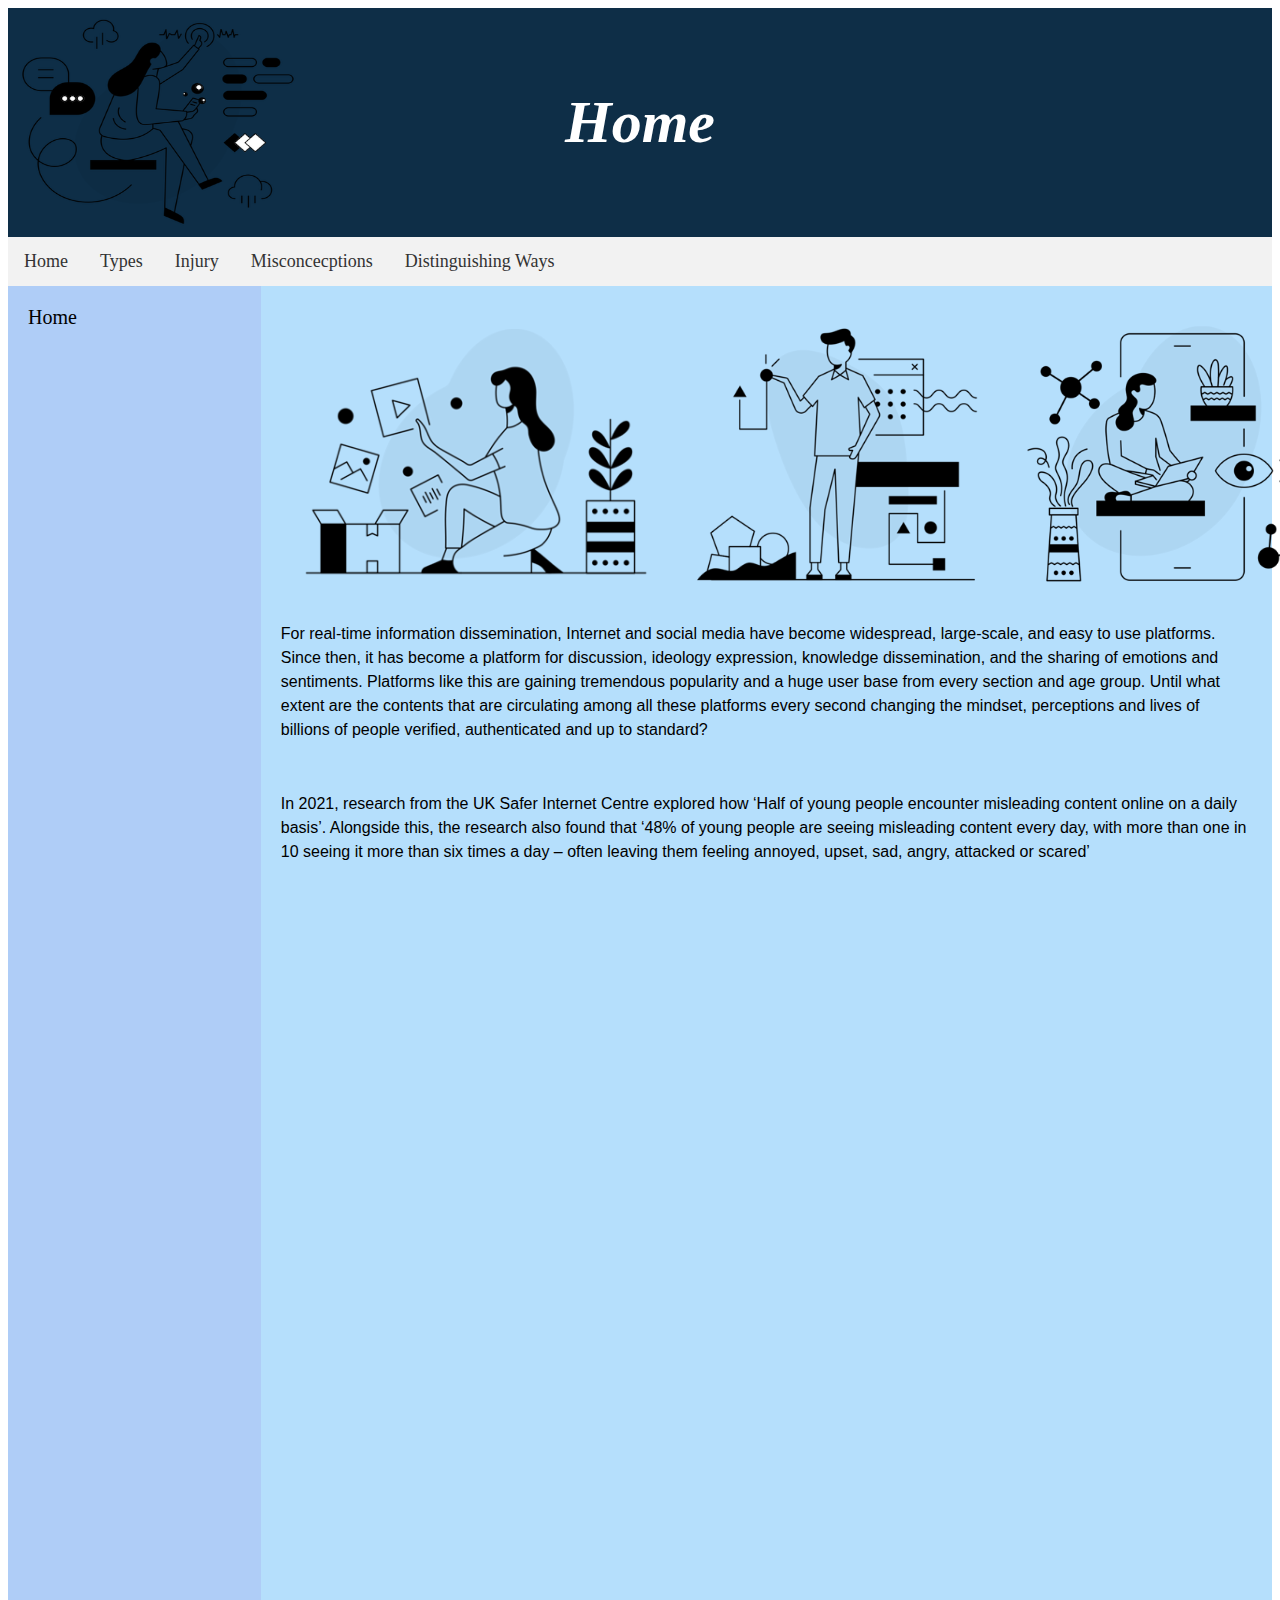
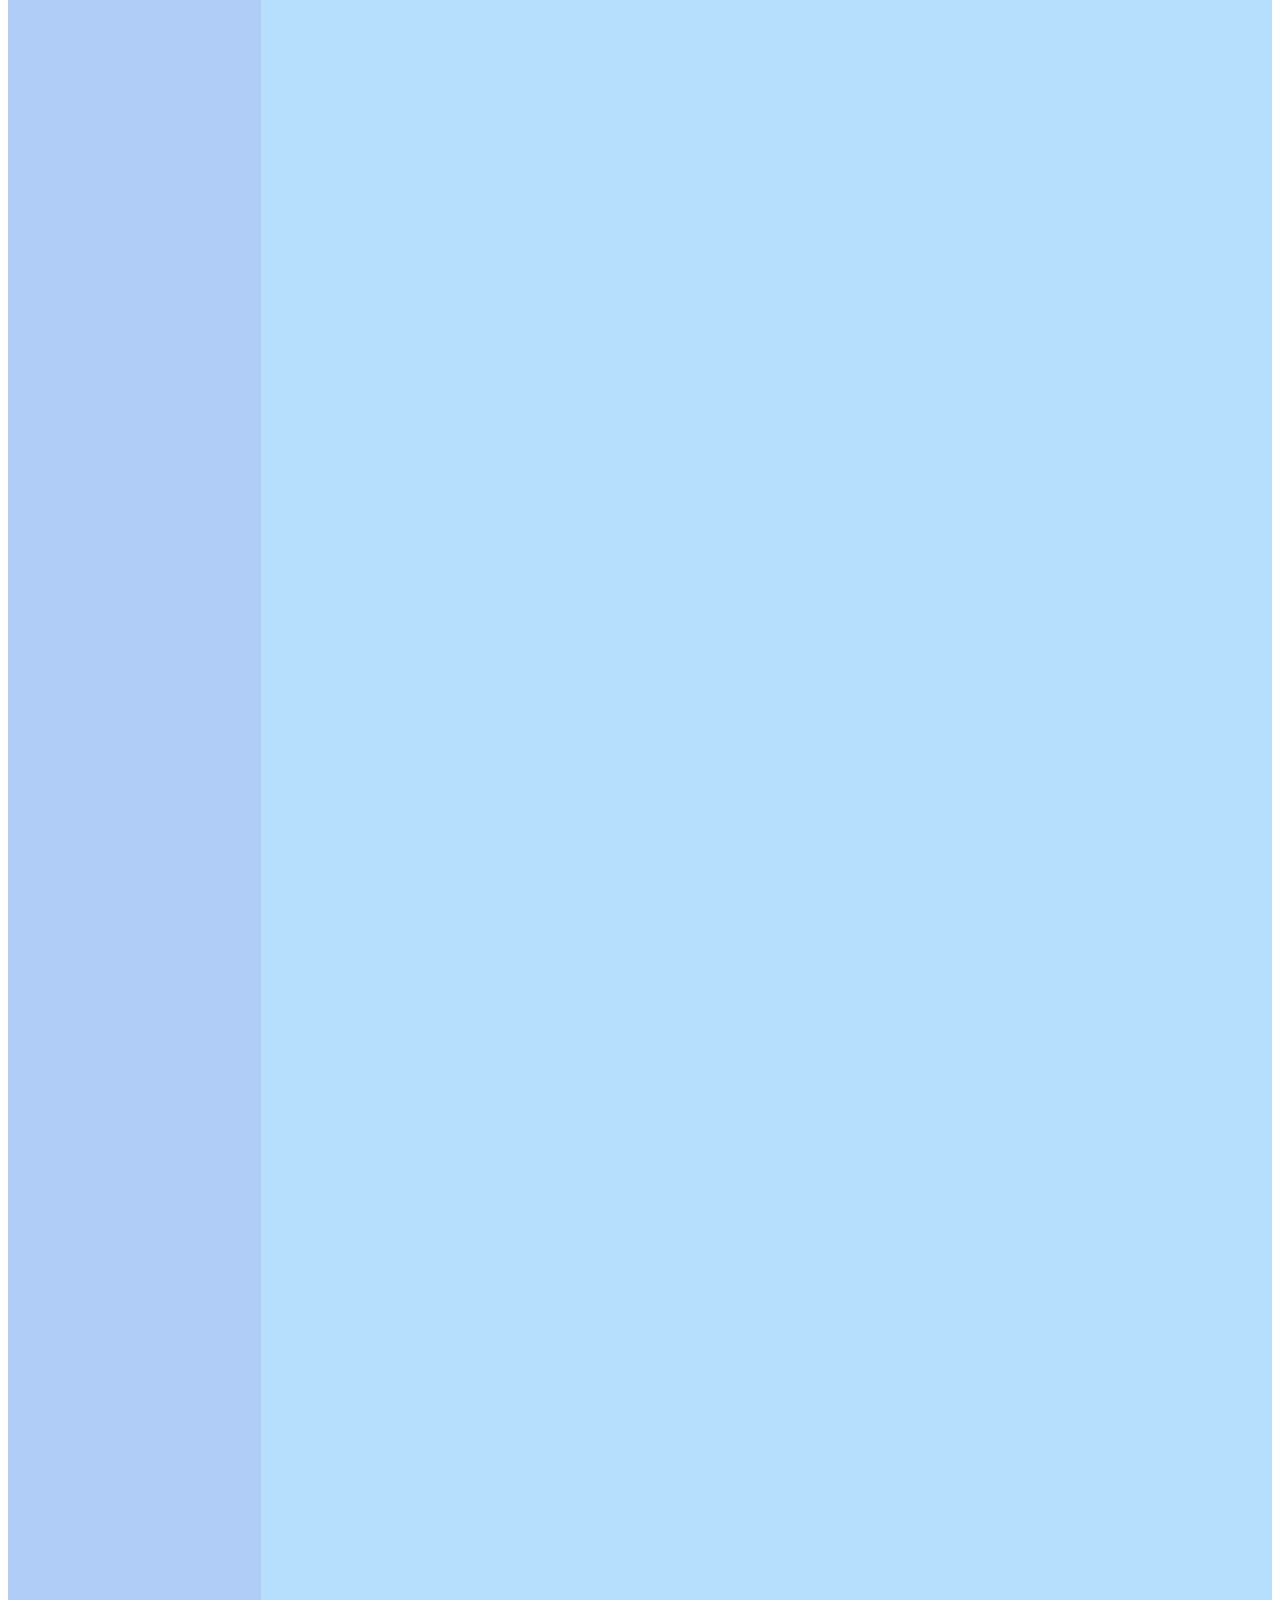
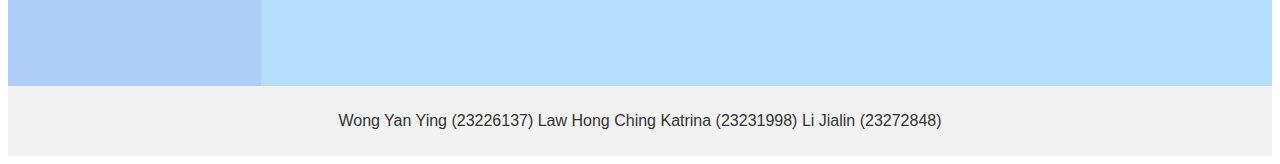
<file: index.html>
<!DOCTYPE html>
<html>
<head>
<title>Home</title>
<meta name="viewport" content="width=device-width, initial-scale=1.0">
<link rel="stylesheet" href="mystyle.css">
</head>

<body>
<header>
  <h2>Home</h2>
</header>

<div class="topnav">
  <a href="home.html">Home</a></li>
  <a href="rumors.html">Types</a></li>
  <a href="injury.html">Injury</a></li>
  <a href="affectppl.html">Misconcecptions</a></li>
  <a href="individual.html">Distinguishing Ways</a></li>
</div>

<section>
  <nav>
    Home
  </nav> 
    <article>
      <table style="width: 100%;">
        <tr>
          <th style="width: 33%; border-style: none;">
            <img src="Tech Life - Media.png" style="height: 280px;">
          </th>
          <th style="width: 33%; border-style: none;">
            <img src="Tech Life - Life Management.png" style="height: 280px;">
          </th>
          <th style="width: 33%; border-style: none;">
            <img src="Tech Life - Remote Life.png" style="height: 280px;">
          </th>
        </tr>
      </table>
      <p style="line-height: 1.5;">For real-time information dissemination, Internet and social media have become widespread, large-scale, and easy to use platforms. Since then, it has become a platform for discussion, ideology expression, knowledge dissemination, and the sharing of emotions and sentiments. Platforms like this are gaining tremendous popularity and a huge user base from every section and age group. Until what extent are the contents that are circulating among all these platforms every second changing the mindset, perceptions and lives of billions of people verified, authenticated and up to standard?</p><br>
      <p style="line-height: 1.5;">In 2021, research from the UK Safer Internet Centre explored how ‘Half of young people encounter misleading content online on a daily basis’. Alongside this, the research also found that ‘48% of young people are seeing misleading content every day, with more than one in 10 seeing it more than six times a day – often leaving them feeling annoyed, upset, sad, angry, attacked or scared’</p>
    </article>
  </section>
  
  <footer>
      <p>Wong Yan Ying (23226137)
        Law Hong Ching Katrina (23231998)
        Li Jialin (23272848)
      </p>
  </footer>
  
  </body>
  </html>
</file>
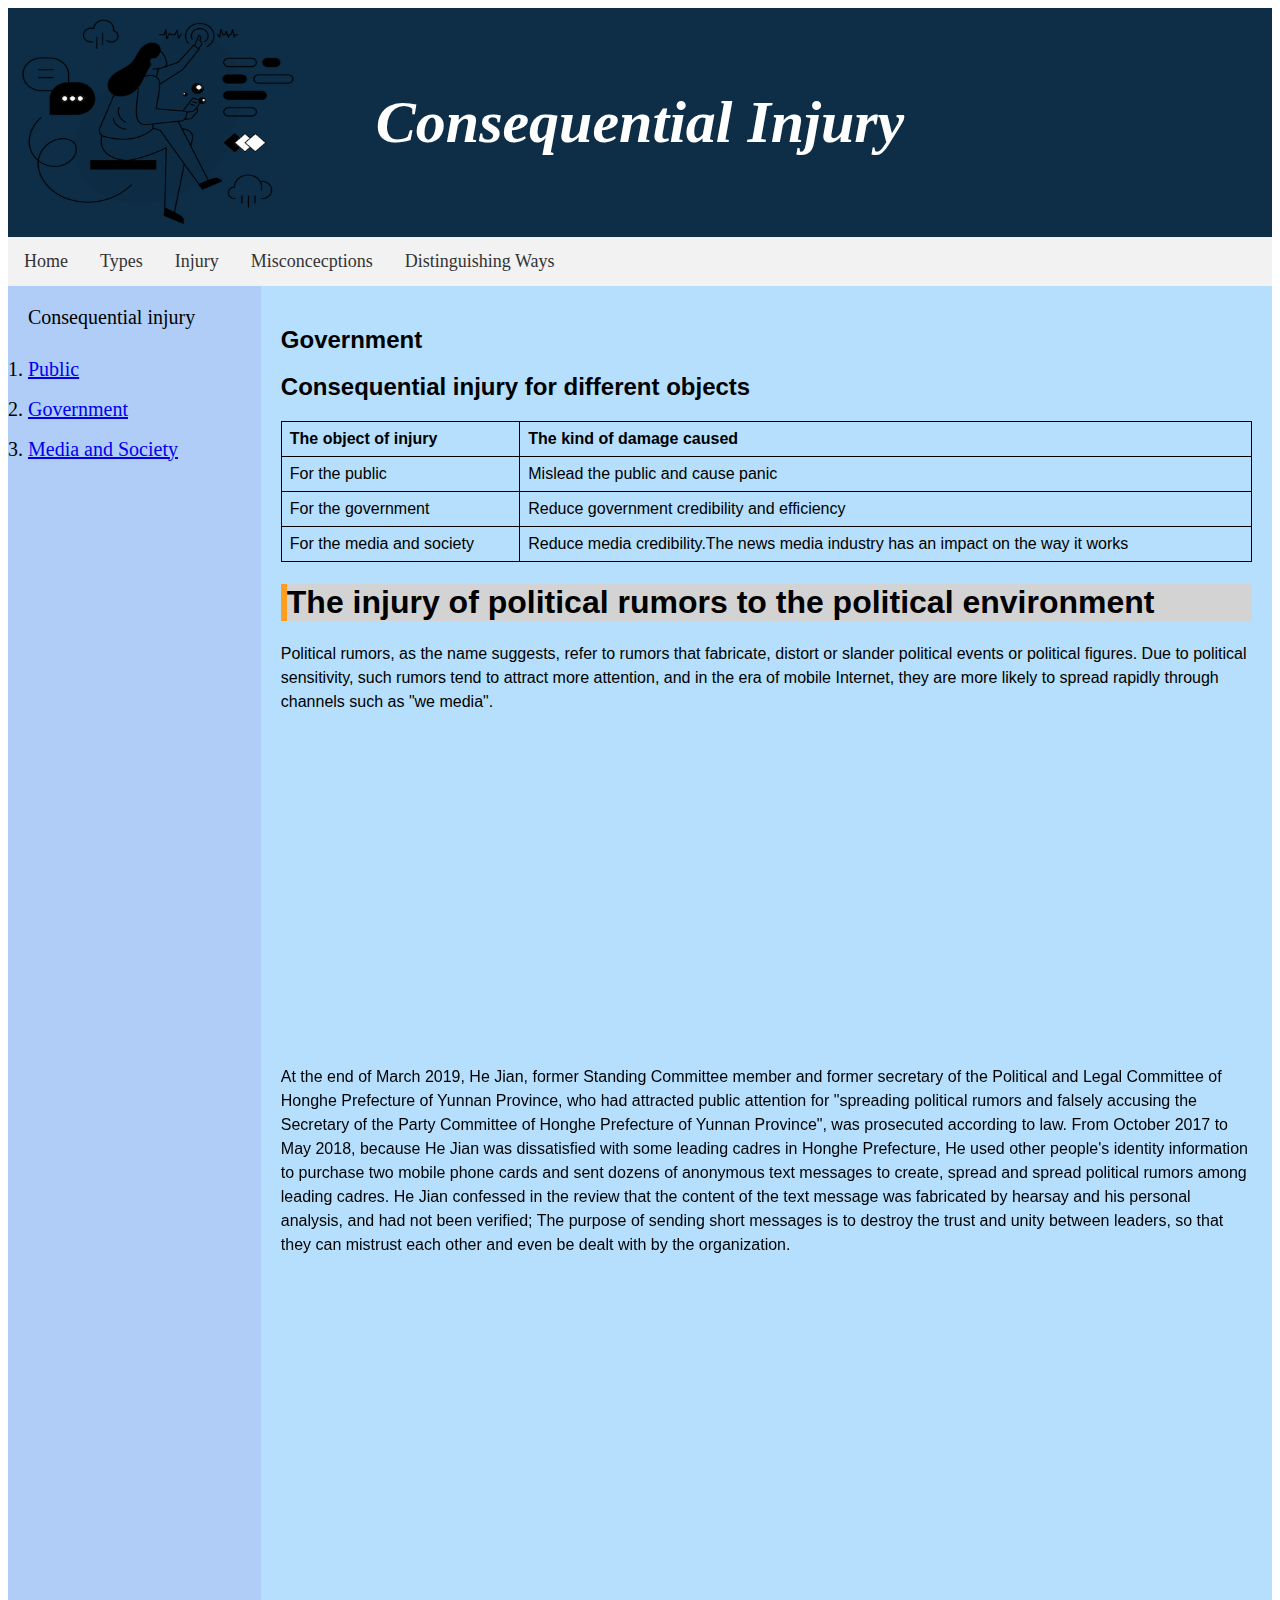
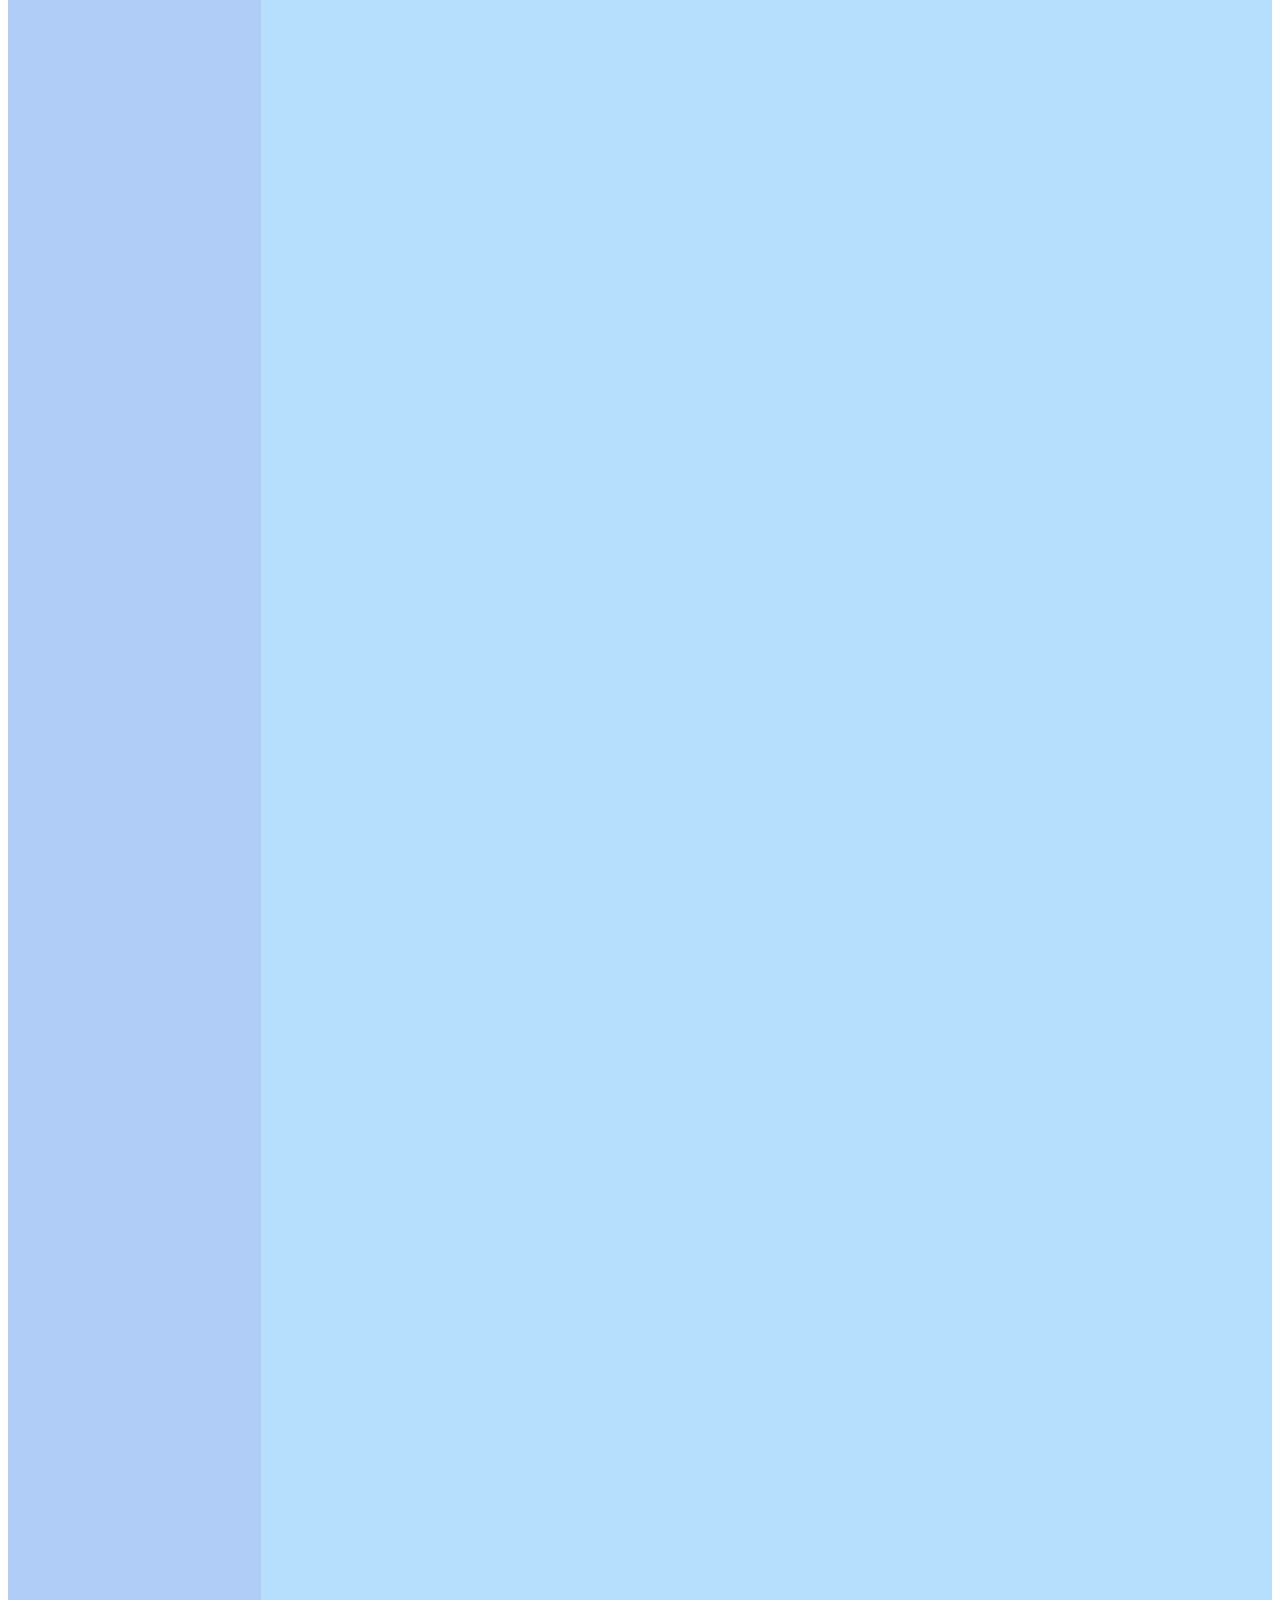
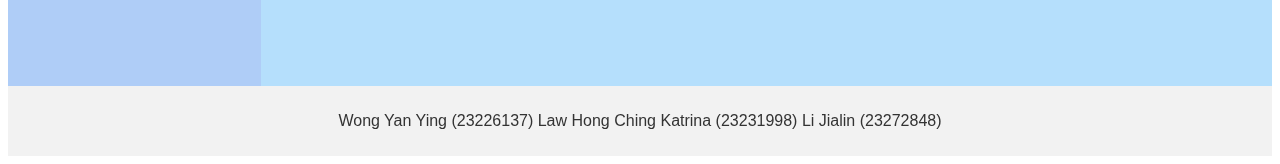
<file: government.html>
<!DOCTYPE html>
<html>
<head>
<title>Injury</title>
<meta name="viewport" content="width=device-width, initial-scale=1.0">
<link rel="stylesheet" href="mystyle.css">
</head>

<body>
<header>
  <h2>Consequential Injury</h2>
</header>

<div class="topnav">
  <a href="home.html">Home</a></li>
  <a href="rumors.html">Types</a></li>
  <a href="public.html">Injury</a></li>
  <a href="affectppl.html">Misconcecptions</a></li>
  <a href="individual.html">Distinguishing Ways</a></li>
</div>

<section>
  <nav>
    Consequential injury
    <ol>
      <li><a href="public.html">Public</a></li>
      <li><a href="government.html">Government</a></li>
      <li><a href="media.html">Media and Society</a></li>
    </ol>
  </nav>
  <article>
    <h2>Government</h2>
    <h2>Consequential injury for different objects</h2>
            <table style="font-family:'Noto Sans', sans-serif;">
            <tr>
                <th>The object of injury</th>
                <th>The kind of damage caused</th>
            </tr>
            <tr>
                <td>For the public</td>
                <td>Mislead the public and cause panic</td>
            </tr>
            <tr>
                <td>For the government</td>
                <td>Reduce government credibility and efficiency</td>
            </tr>
            <tr>
                <td>For the media and society</td>
                <td>Reduce media credibility.The news media industry has an impact on the way it works</td>
            </tr>
            </table>

    <h1 style="border-left: 6px solid rgb(255, 158, 30); background-color: lightgray;">The injury of political rumors to the political environment</h1>
    <p style="line-height: 1.5;">Political rumors, as the name suggests, refer to rumors that fabricate, distort or slander political events or political figures. Due to political sensitivity, such rumors tend to attract more attention, and in the era of mobile Internet, they are more likely to spread rapidly through channels such as "we media".</p>
    <iframe width="560" height="315" src="https://www.youtube.com/embed/AFxxvR0ZIRE" title="Yunnan Honghe prefecture political and legal committee secretary and Jian down" frameborder="0" allow="accelerometer; autoplay; clipboard-write; encrypted-media; gyroscope; picture-in-picture; web-share" allowfullscreen></iframe>
    <p style="line-height: 1.5;">At the end of March 2019, He Jian, former Standing Committee member and former secretary of the Political and Legal Committee of Honghe Prefecture of Yunnan Province, who had attracted public attention for "spreading political rumors and falsely accusing the Secretary of the Party Committee of Honghe Prefecture of Yunnan Province", was prosecuted according to law. From October 2017 to May 2018, because He Jian was dissatisfied with some leading cadres in Honghe Prefecture, He used other people's identity information to purchase two mobile phone cards and sent dozens of anonymous text messages to create, spread and spread political rumors among leading cadres. He Jian confessed in the review that the content of the text message was fabricated by hearsay and his personal analysis, and had not been verified; The purpose of sending short messages is to destroy the trust and unity between leaders, so that they can mistrust each other and even be dealt with by the organization.</p>
  </article>
</section>

<footer>
    <p>Wong Yan Ying (23226137)
      Law Hong Ching Katrina (23231998)
      Li Jialin (23272848)
      </p>
</footer>

</body>
</html>
</file>
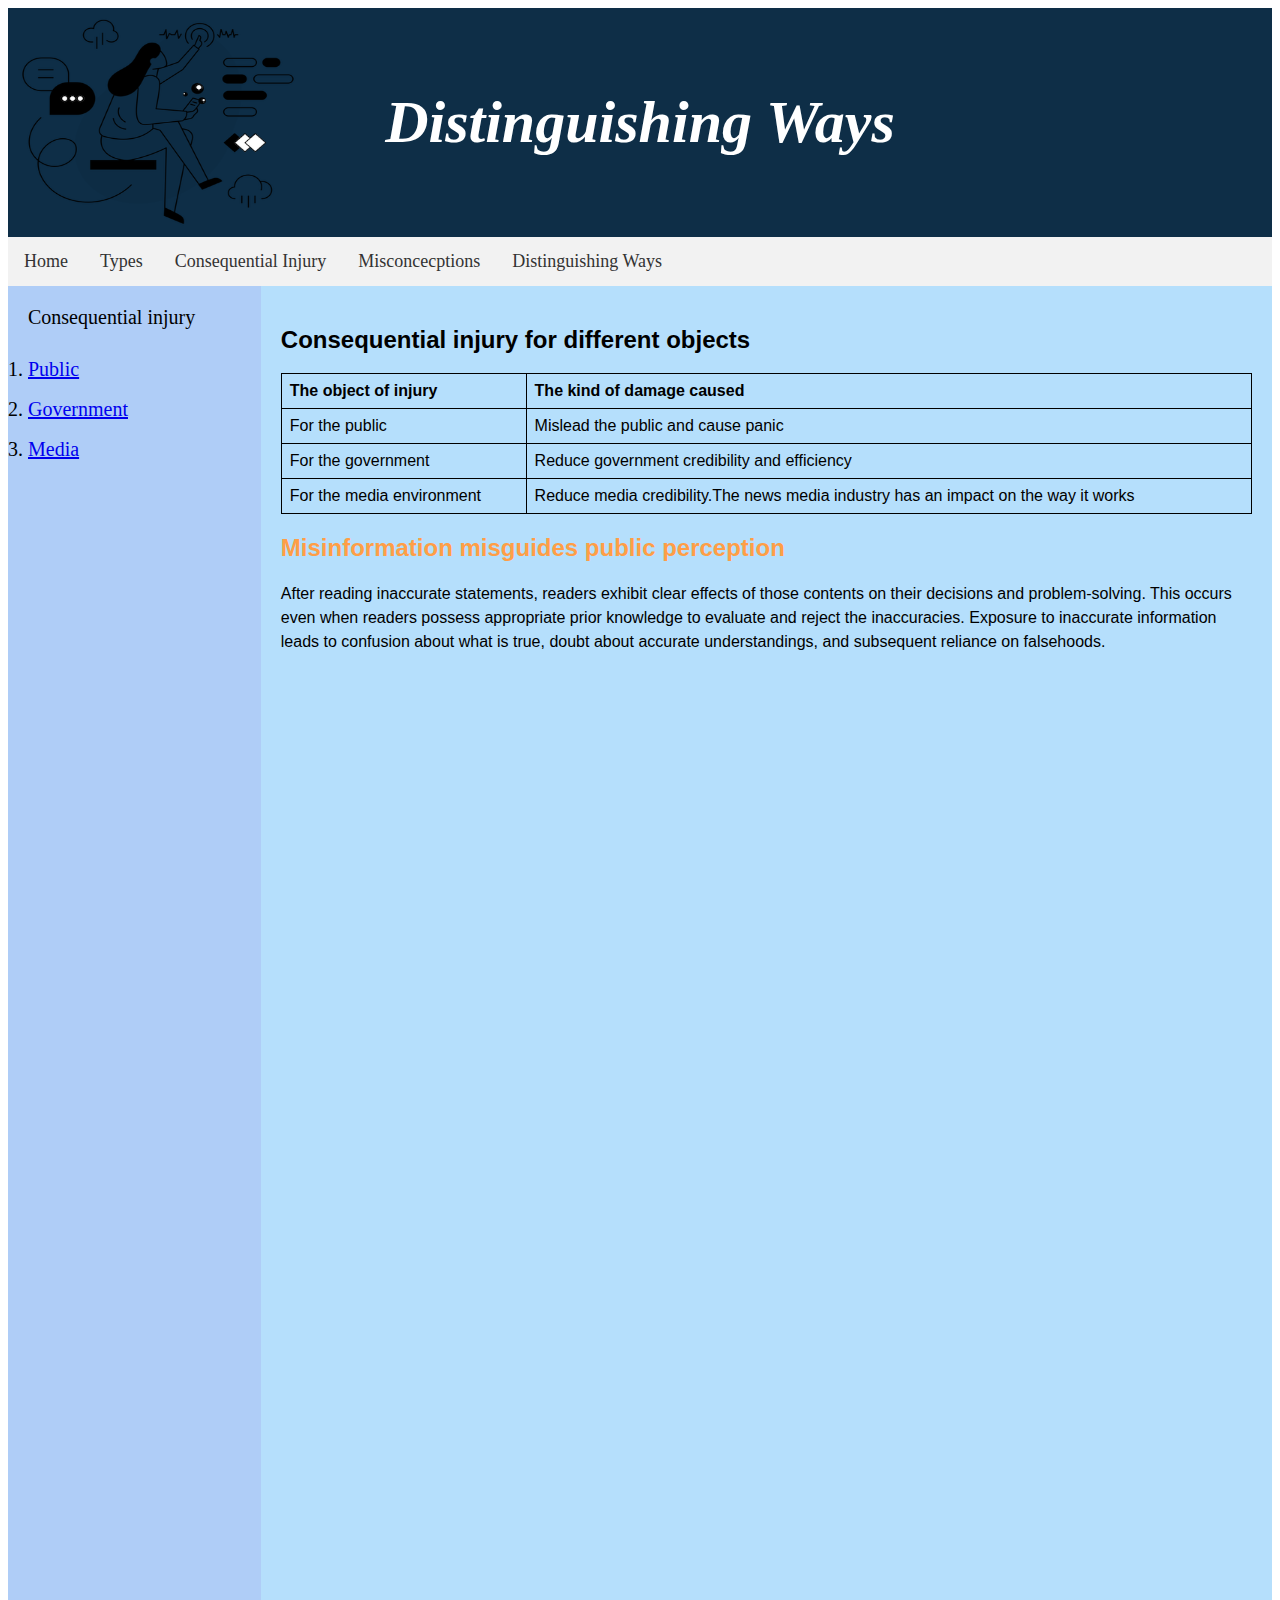
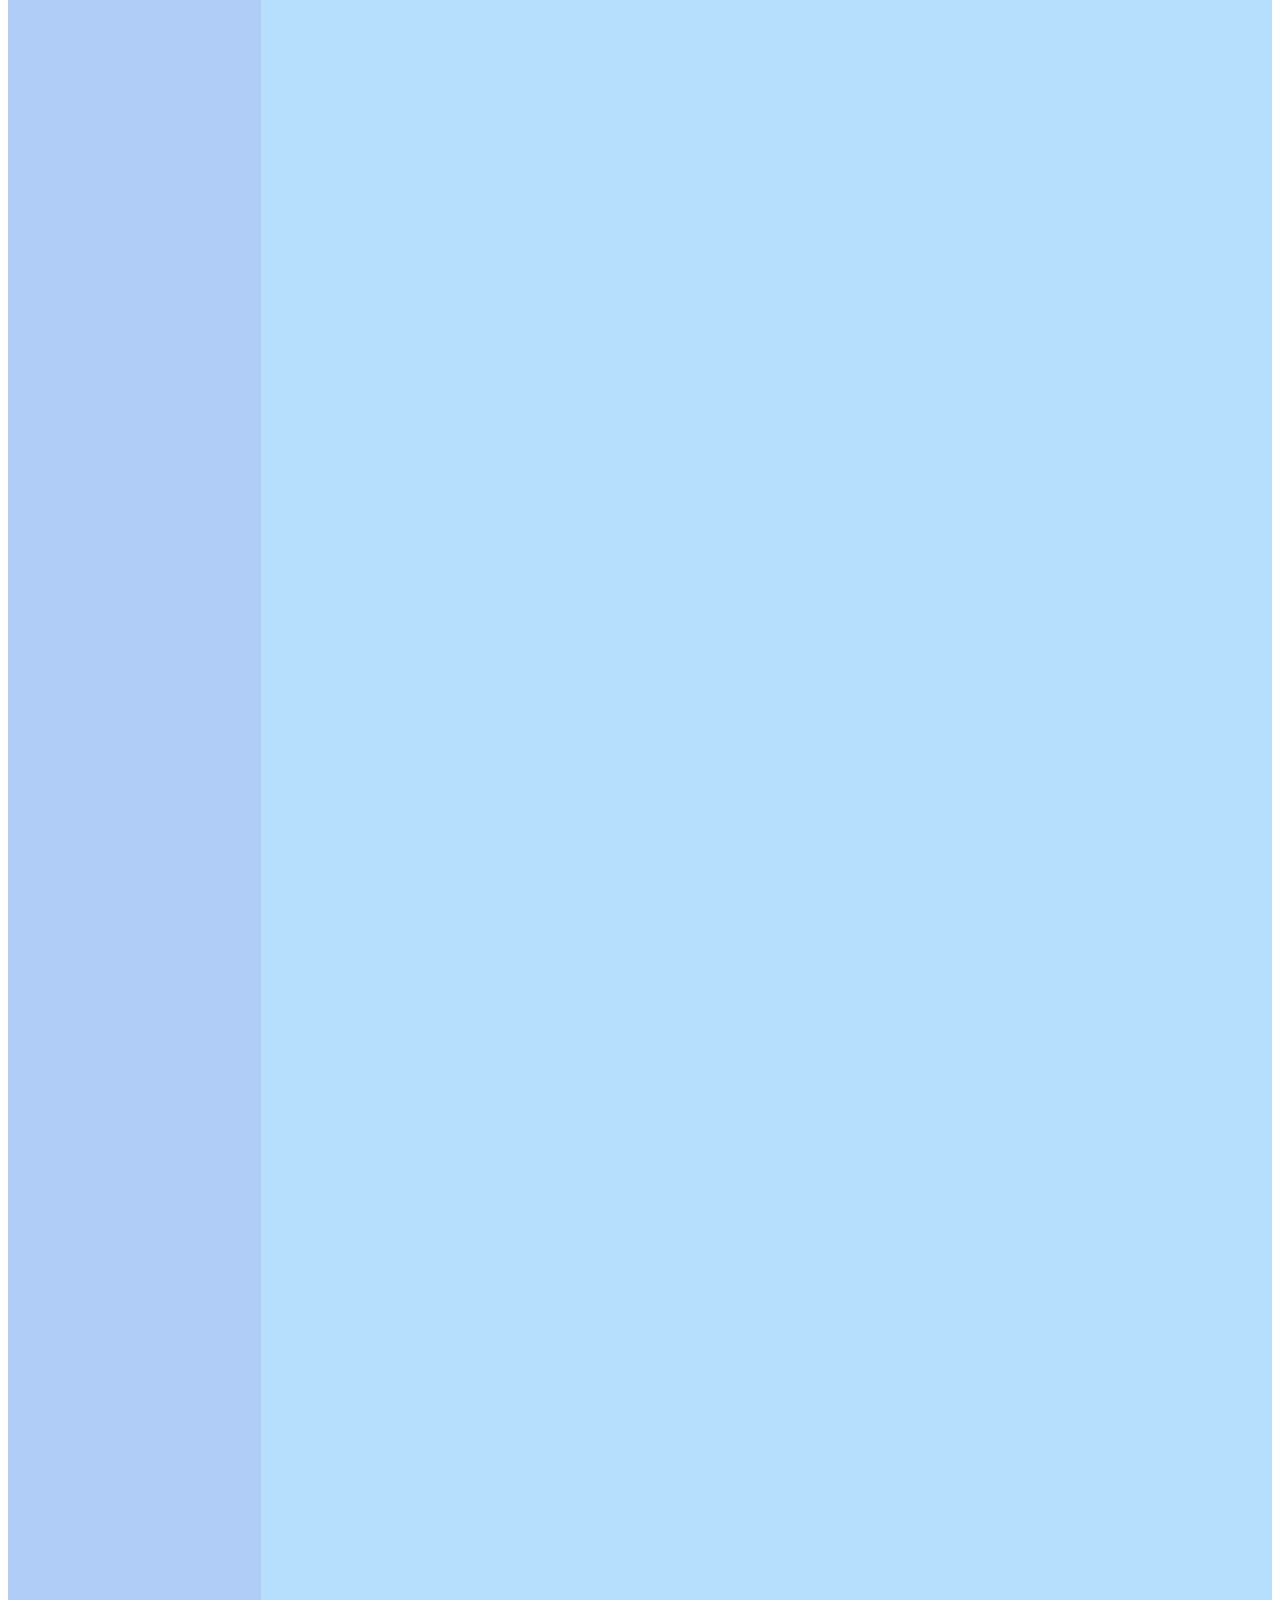
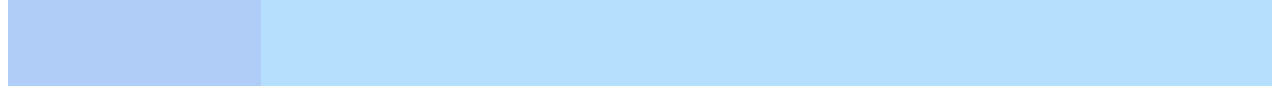
<file: injury.html>
<!DOCTYPE html>
<html>
<head>
<title>Distinguish</title>
<meta name="viewport" content="width=device-width, initial-scale=1.0">
<link rel="stylesheet" href="mystyle.css">
</head>

<body>
<header>
  <h2>Distinguishing Ways</h2>
</header>

<div class="topnav">
  <a href="home.html">Home</a></li>
  <a href="rumors.html">Types</a></li>
  <a href="injury.html">Consequential Injury</a></li>
  <a href="affectppl.html">Misconcecptions</a></li>
  <a href="individual.html">Distinguishing Ways</a></li>
</div>

<section>
  <nav>
    Consequential injury
    <ol>
      <li><a href="individual.html">Public</a></li>
      <li><a href="education.html">Government</a></li>
      <li><a href="policy.html">Media</a></li>
    </ol>
  </nav>

  <article>
    <h2>Consequential injury for different objects</h2>
      <table>
        <tr>
          <th>The object of injury</th>
          <th>The kind of damage caused</th>
        </tr>
        <tr>
          <td>For the public</td>
          <td>Mislead the public and cause panic</td>
        </tr>
        <tr>
          <td>For the government</td>
          <td>Reduce government credibility and efficiency</td>
        </tr>
        <tr>
          <td>For the media environment</td>
          <td>Reduce media credibility.The news media industry has an impact on the way it works</td>
        </tr>
      </table>

      <h2 style="color: rgb(255, 158, 70);">Misinformation misguides public perception</h2>                  
      <p style="line-height: 1.5;">After reading inaccurate statements, readers exhibit clear effects of those contents on their decisions and problem-solving. This occurs even when readers possess appropriate prior knowledge to evaluate and reject the inaccuracies. Exposure to inaccurate information leads to confusion about what is true, doubt about accurate understandings, and subsequent reliance on falsehoods. </p>
</file>
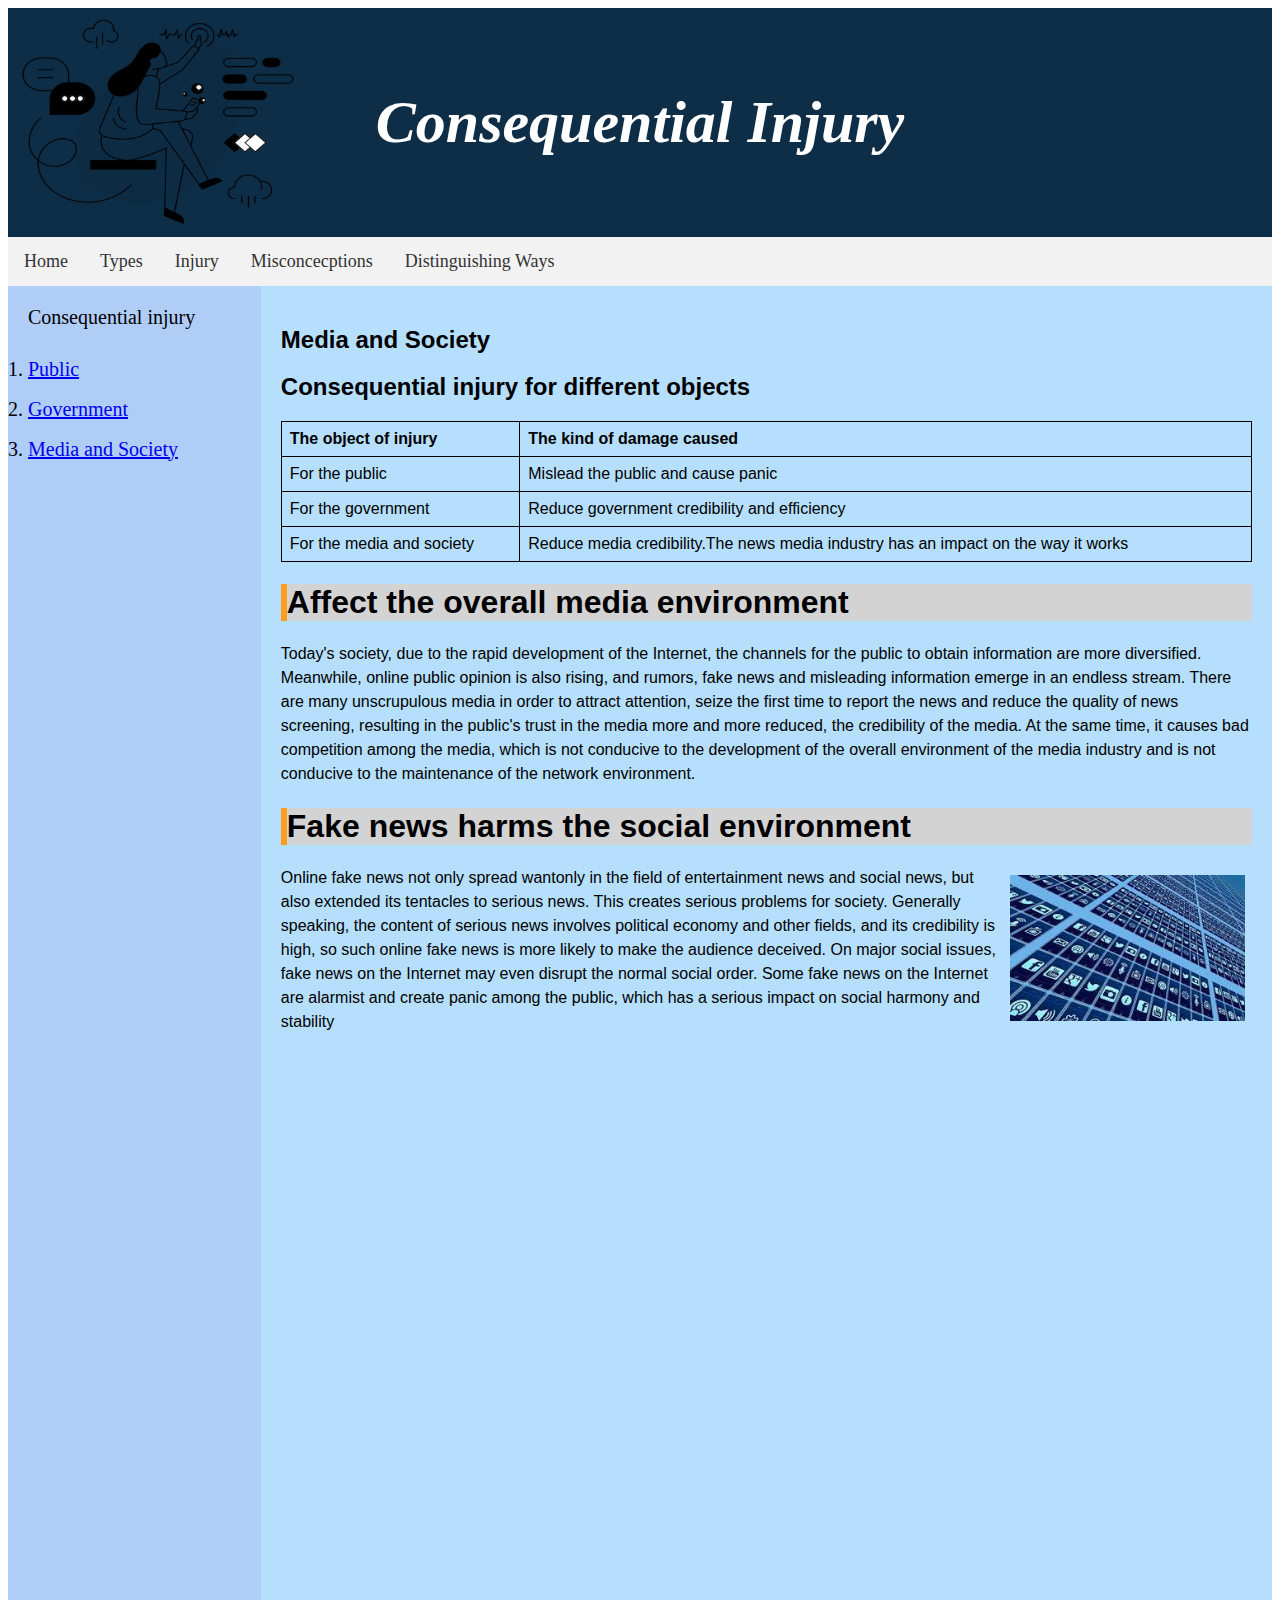
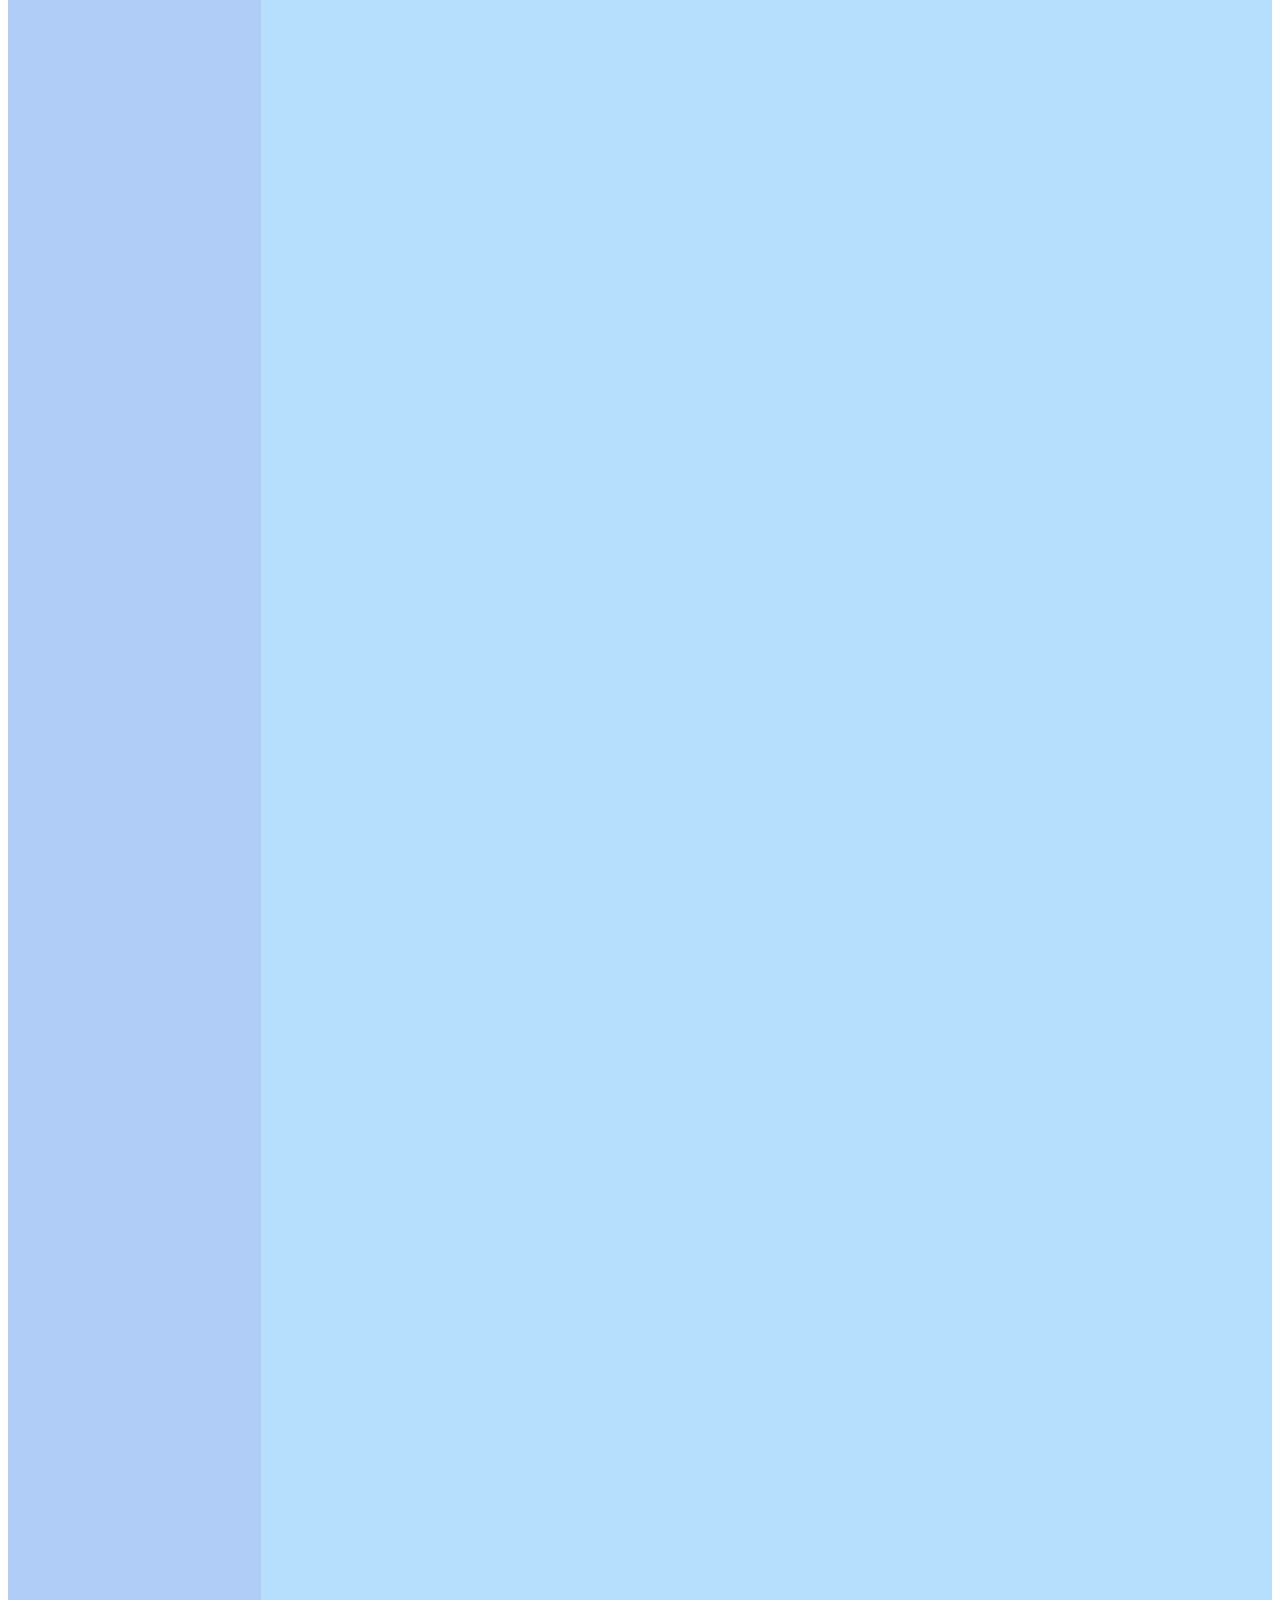
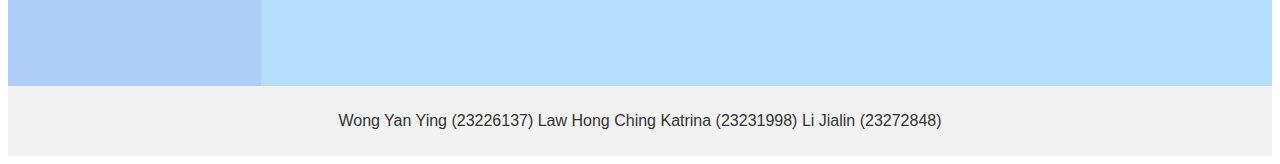
<file: media.html>
<!DOCTYPE html>
<html>
<head>
<title>Injuryy</title>
<meta name="viewport" content="width=device-width, initial-scale=1.0">
<link rel="stylesheet" href="mystyle.css">
</head>

<body>
<header>
  <h2>Consequential Injury</h2>
</header>

<div class="topnav">
  <a href="home.html">Home</a></li>
  <a href="rumors.html">Types</a></li>
  <a href="public.html">Injury</a></li>
  <a href="affectppl.html">Misconcecptions</a></li>
  <a href="individual.html">Distinguishing Ways</a></li>
</div>

<section>
    <nav>
        Consequential injury
        <ol>
            <li><a href="public.html">Public</a></li>
            <li><a href="government.html">Government</a></li>
            <li><a href="media.html">Media and Society</a></li>
        </ol>
    </nav>

    <article>
        <h2>Media and Society</h2>
        <h2>Consequential injury for different objects</h2>
            <table style="font-family:'Noto Sans', sans-serif;">
            <tr>
                <th>The object of injury</th>
                <th>The kind of damage caused</th>
            </tr>
            <tr>
                <td>For the public</td>
                <td>Mislead the public and cause panic</td>
            </tr>
            <tr>
                <td>For the government</td>
                <td>Reduce government credibility and efficiency</td>
            </tr>
            <tr>
                <td>For the media and society</td>
                <td>Reduce media credibility.The news media industry has an impact on the way it works</td>
            </tr>
            </table>

        <h1 style="border-left: 6px solid rgb(255, 158, 30); background-color: lightgray;">Affect the overall media environment</h1>
        <p style="line-height: 1.5;">Today's society, due to the rapid development of the Internet, the channels for the public to obtain information are more diversified. Meanwhile, online public opinion is also rising, and rumors, fake news and misleading information emerge in an endless stream. There are many unscrupulous media in order to attract attention, seize the first time to report the news and reduce the quality of news screening, resulting in the public's trust in the media more and more reduced, the credibility of the media. At the same time, it causes bad competition among the media, which is not conducive to the development of the overall environment of the media industry and is not conducive to the maintenance of the network environment.</p>

        <h1 style="border-left: 6px solid rgb(255, 158, 30); background-color: lightgray;">Fake news harms the social environment</h1>
        <img src="7.jpeg" align="right" width="235" hspace="7" vspace="9"></p> 
        <p style="line-height: 1.5;">Online fake news not only spread wantonly in the field of entertainment news and social news, but also extended its tentacles to serious news. This creates serious problems for society. Generally speaking, the content of serious news involves political economy and other fields, and its credibility is high, so such online fake news is more likely to make the audience deceived.   On major social issues, fake news on the Internet may even disrupt the normal social order. Some fake news on the Internet are alarmist and create panic among the public, which has a serious impact on social harmony and stability</p>
    </article>
</section>

<footer>
    <p>Wong Yan Ying (23226137)
        Law Hong Ching Katrina (23231998)
        Li Jialin (23272848)
        </p>
</footer>

</body>
</html>
</file>
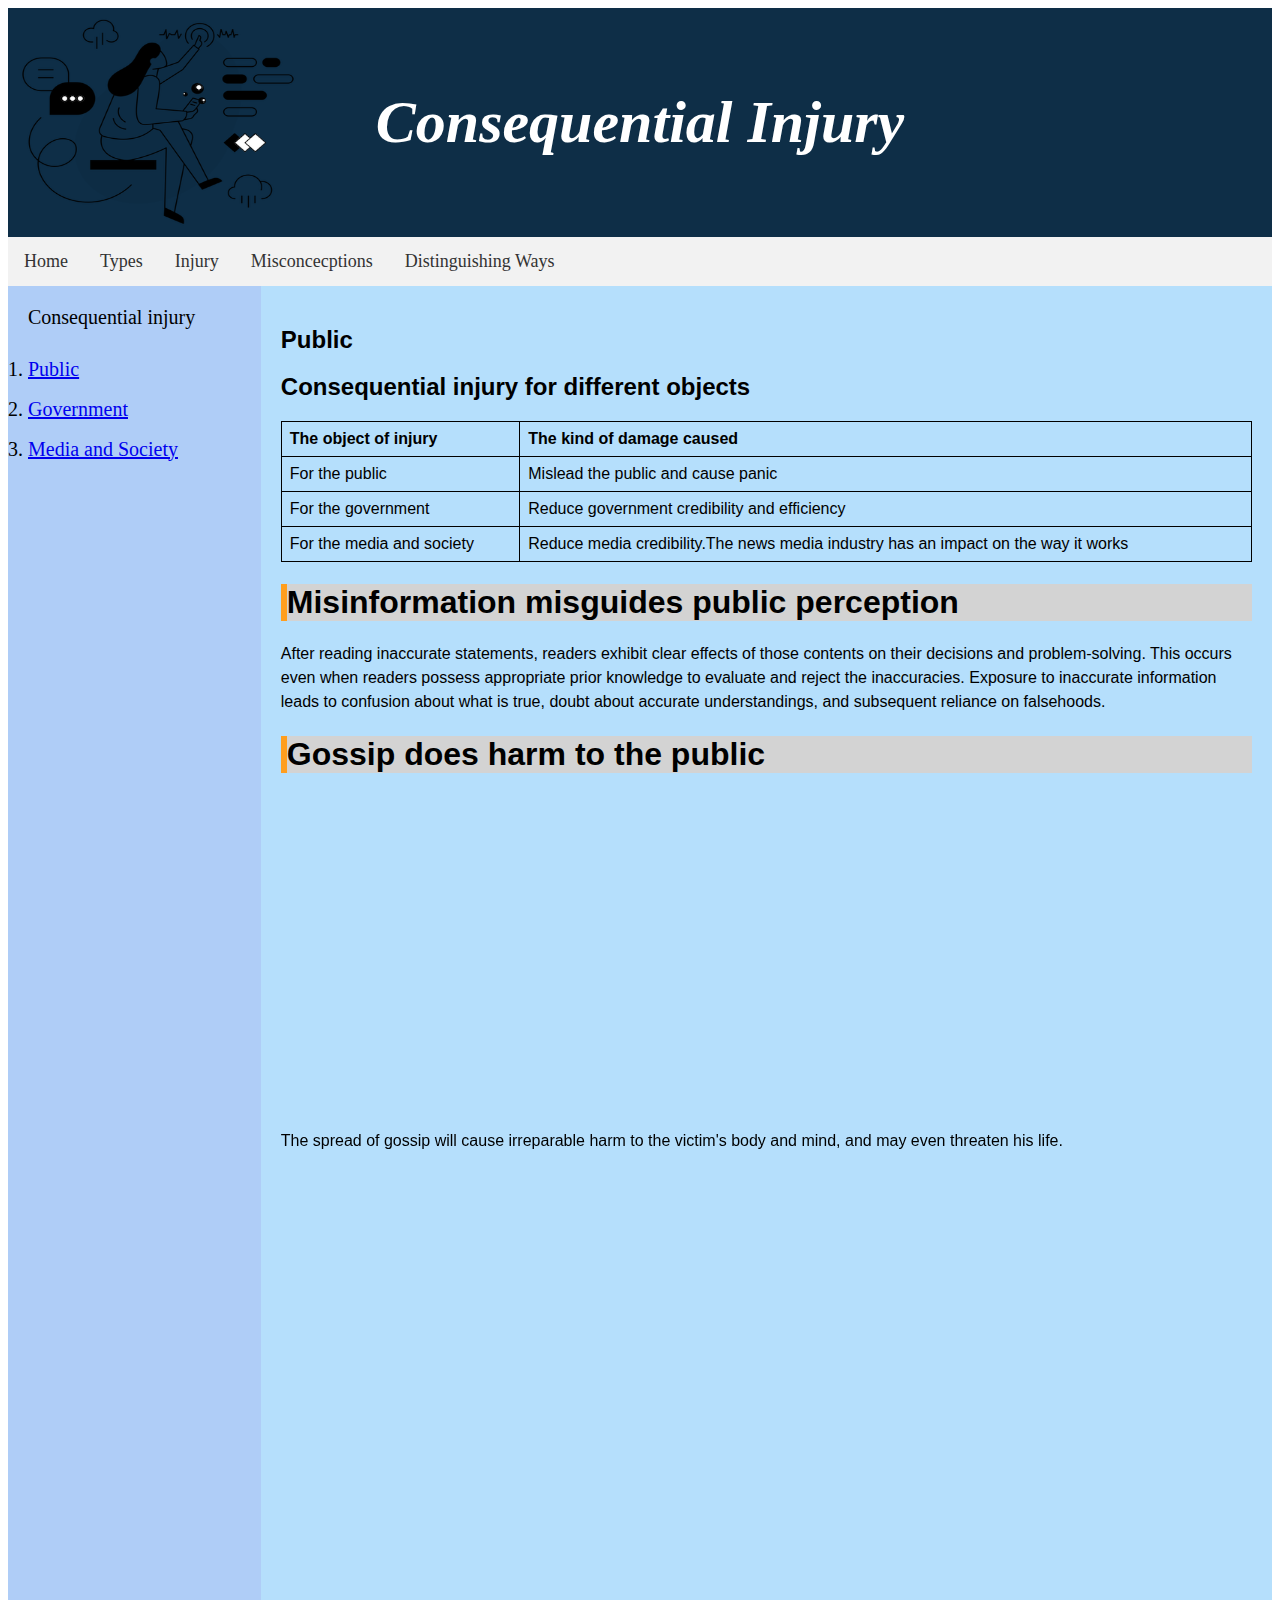
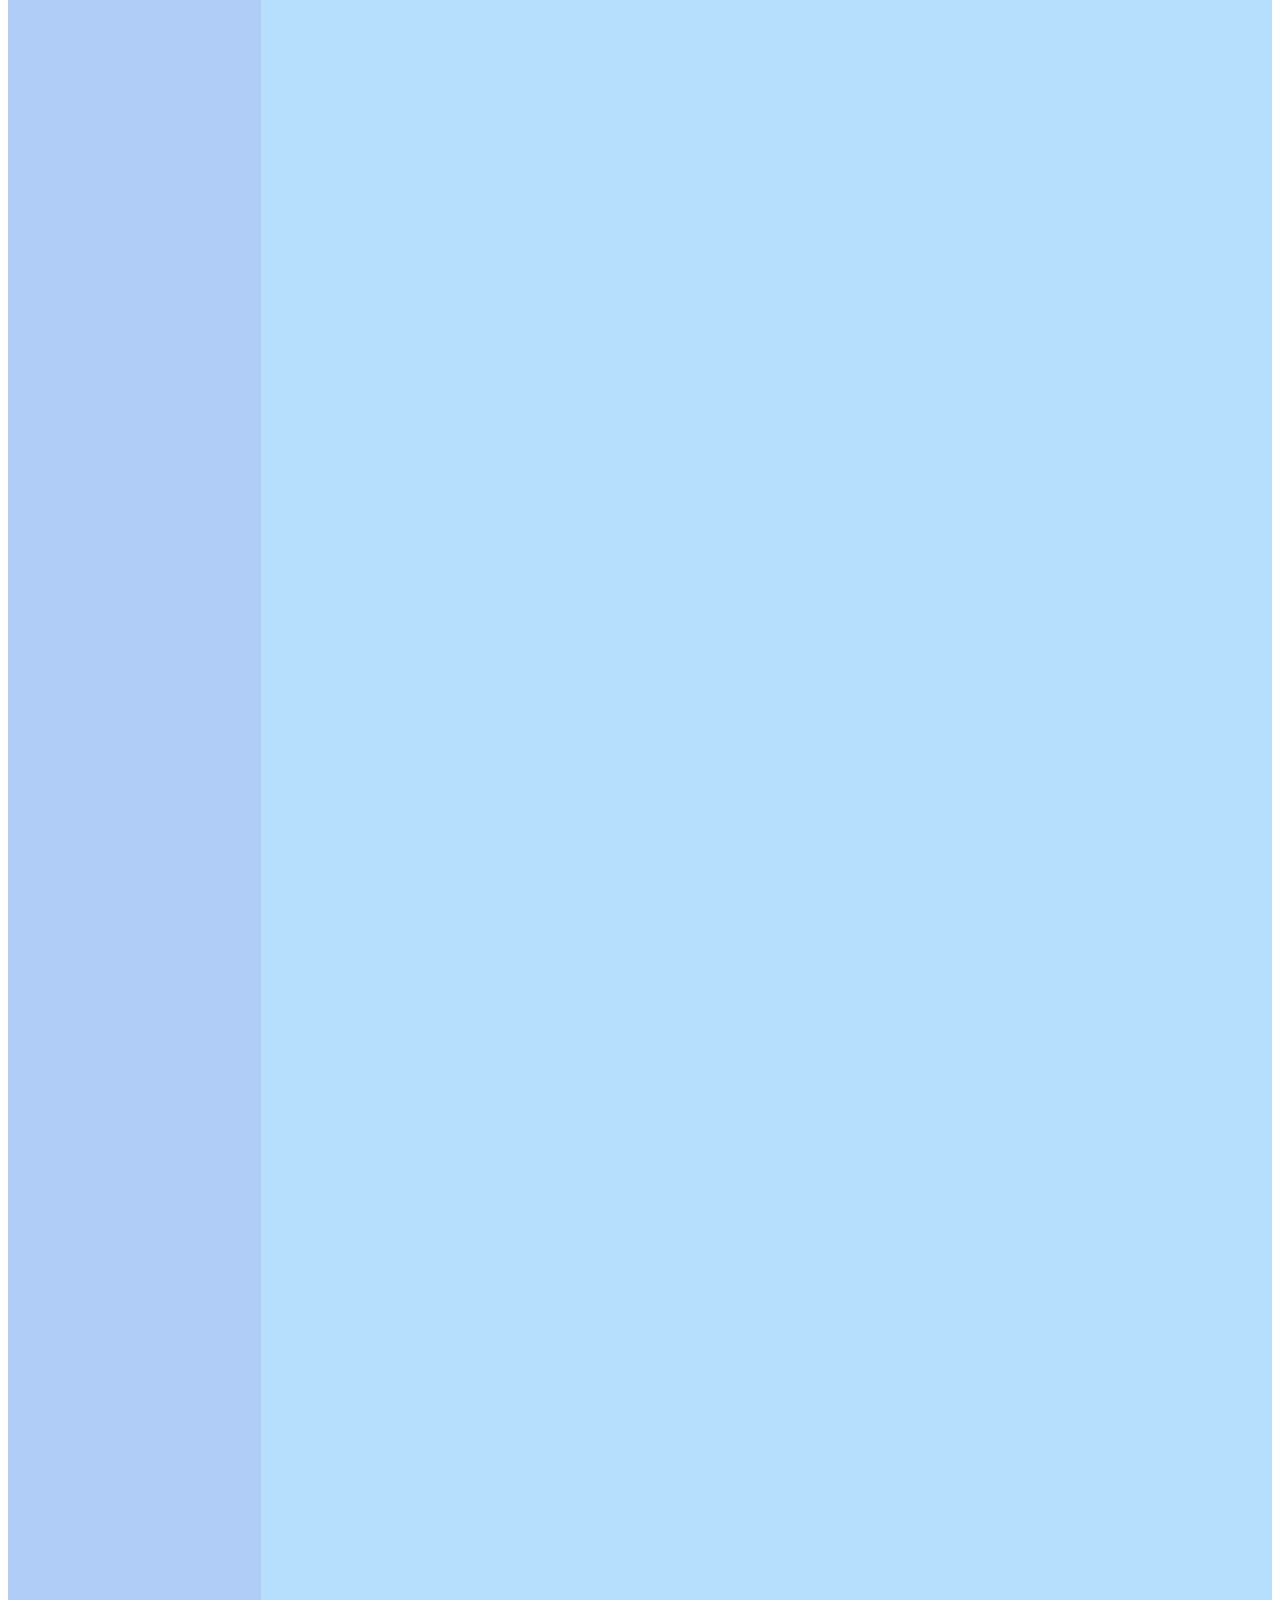
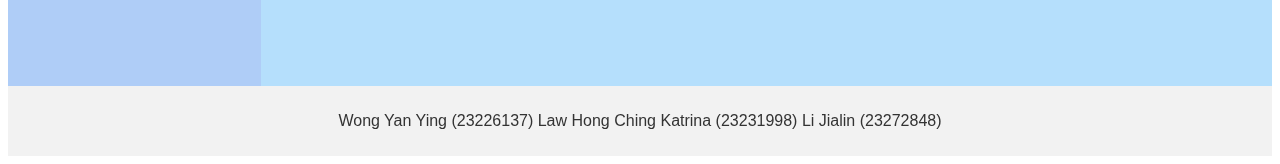
<file: public.html>
<!DOCTYPE html>
<html>
<head>
<title>Injury</title>
<meta name="viewport" content="width=device-width, initial-scale=1.0">
<link rel="stylesheet" href="mystyle.css">
</head>

<body>
<header>
  <h2>Consequential Injury</h2>
</header>

<div class="topnav">
  <a href="home.html">Home</a></li>
  <a href="rumors.html">Types</a></li>
  <a href="public.html">Injury</a></li>
  <a href="affectppl.html">Misconcecptions</a></li>
  <a href="individual.html">Distinguishing Ways</a></li>
</div>

<section>
    <nav>
    Consequential injury
        <ol>
            <li><a href="public.html">Public</a></li>
            <li><a href="government.html">Government</a></li>
            <li><a href="media.html">Media and Society</a></li>
        </ol>
    </nav>

    <article>
        <h2>Public</h2>
        <h2>Consequential injury for different objects</h2>
            <table style="font-family:'Noto Sans', sans-serif;">
            <tr>
                <th>The object of injury</th>
                <th>The kind of damage caused</th>
            </tr>
            <tr>
                <td>For the public</td>
                <td>Mislead the public and cause panic</td>
            </tr>
            <tr>
                <td>For the government</td>
                <td>Reduce government credibility and efficiency</td>
            </tr>
            <tr>
                <td>For the media and society</td>
                <td>Reduce media credibility.The news media industry has an impact on the way it works</td>
            </tr>
            </table>

        <h1 style="border-left: 6px solid rgb(255, 158, 30); background-color: lightgray;">Misinformation misguides public perception</h1>                  
        <p style="line-height: 1.5;">After reading inaccurate statements, readers exhibit clear effects of those contents on their decisions and problem-solving. This occurs even when readers possess appropriate prior knowledge to evaluate and reject the inaccuracies. Exposure to inaccurate information leads to confusion about what is true, doubt about accurate understandings, and subsequent reliance on falsehoods.</p>
      
        <h1 style="border-left: 6px solid rgb(255, 158, 30); background-color: lightgray;">Gossip does harm to the public</h1>
        <iframe width="560" height="315" src="https://www.youtube.com/embed/oY-phWmltds" title="Gossip Hurts - Gossip Is Like A Virus But You Can Stop It" frameborder="0" allow="accelerometer; autoplay; clipboard-write; encrypted-media; gyroscope; picture-in-picture; web-share" allowfullscreen></iframe>
        <p style="line-height: 1.5;">The spread of gossip will cause irreparable harm to the victim's body and mind, and may even threaten his life.</p> 
    </article>
</section>

<footer>
    <p>Wong Yan Ying (23226137)
        Law Hong Ching Katrina (23231998)
        Li Jialin (23272848)
        </p>
</footer>

</body>
</html>
</file>
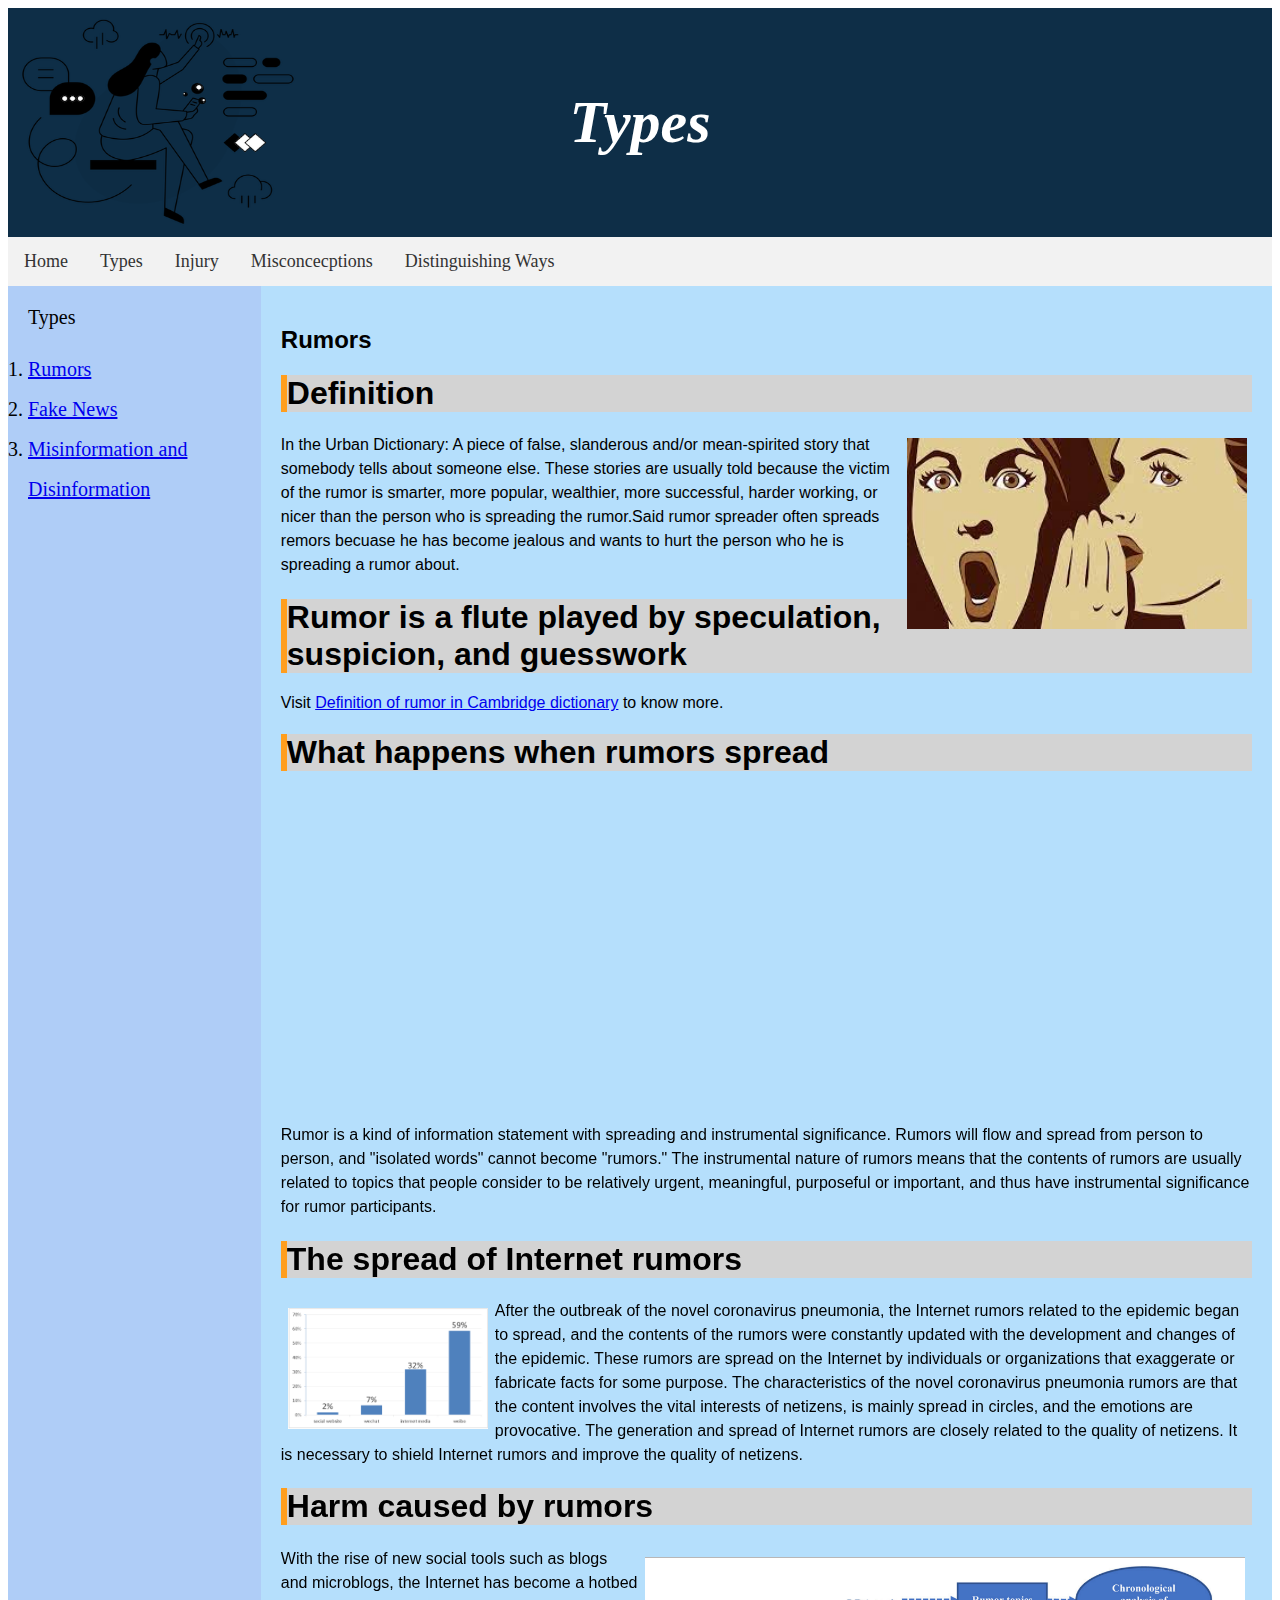
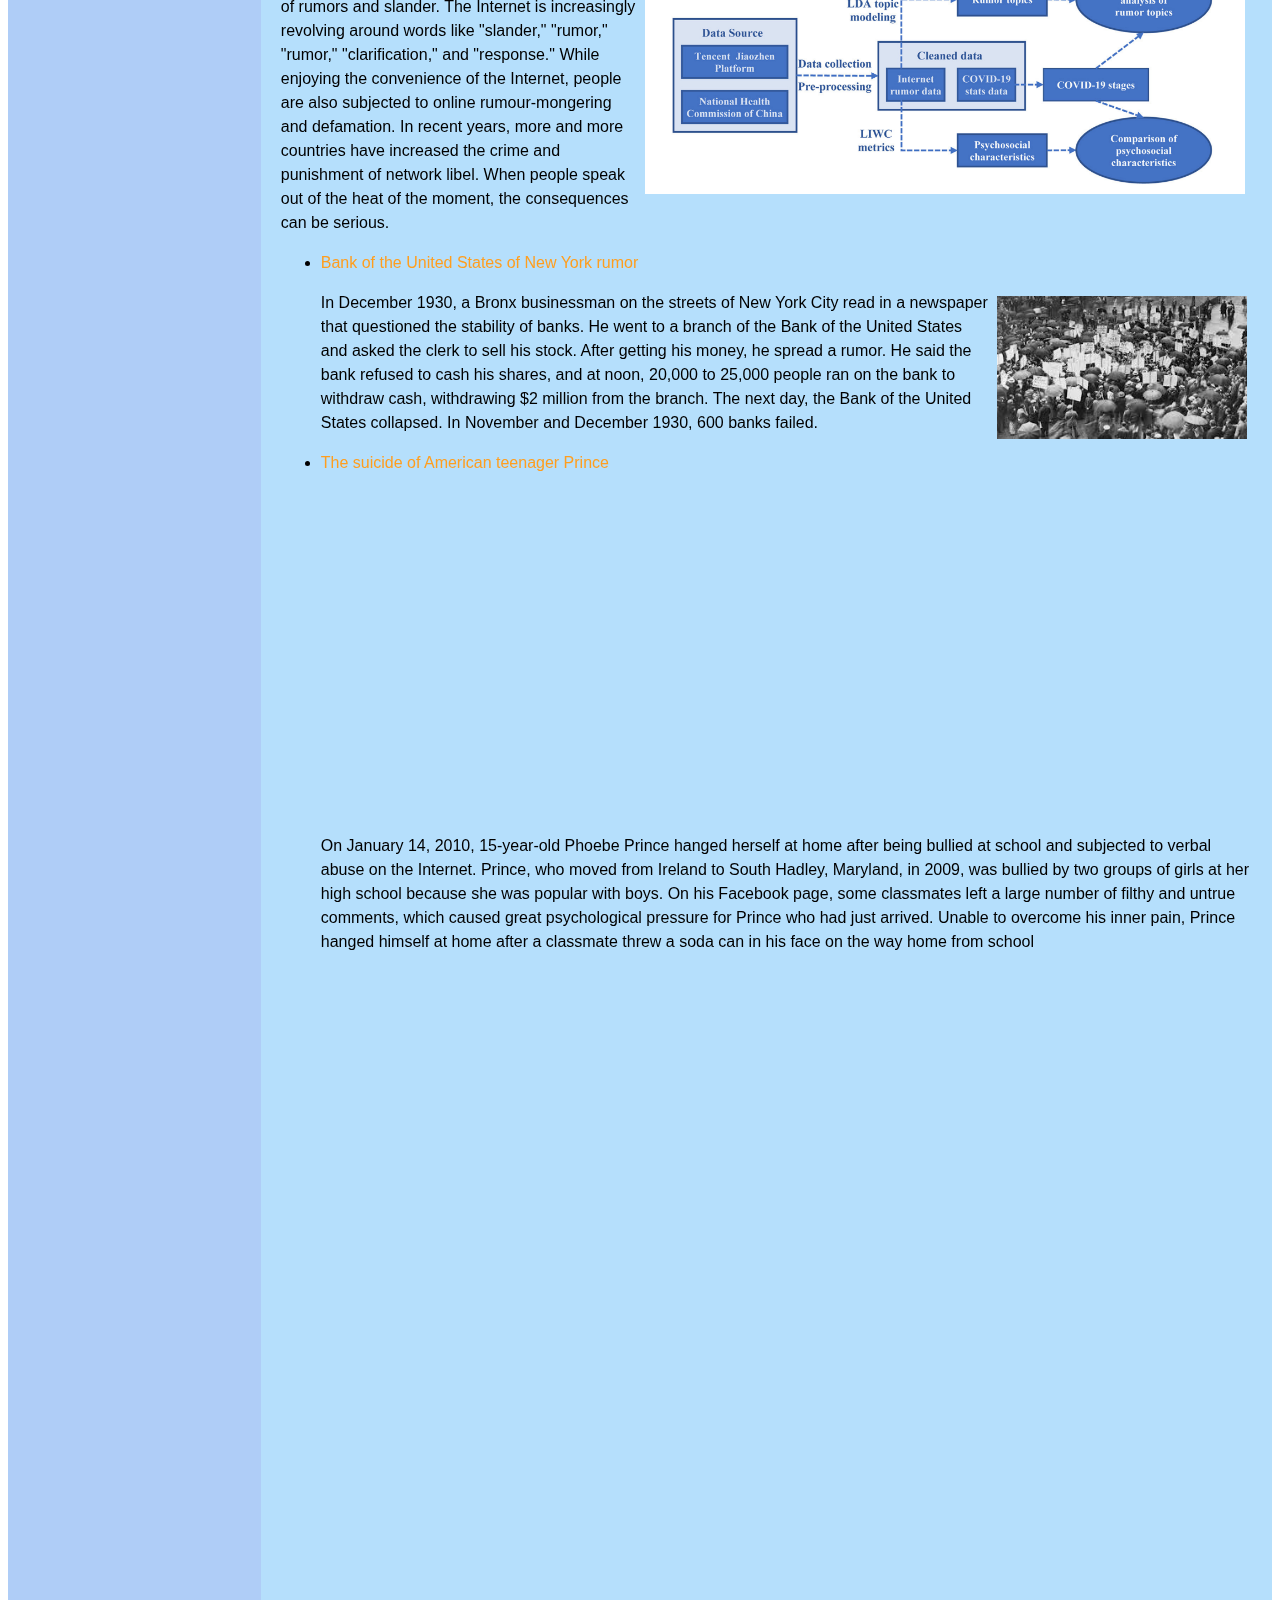
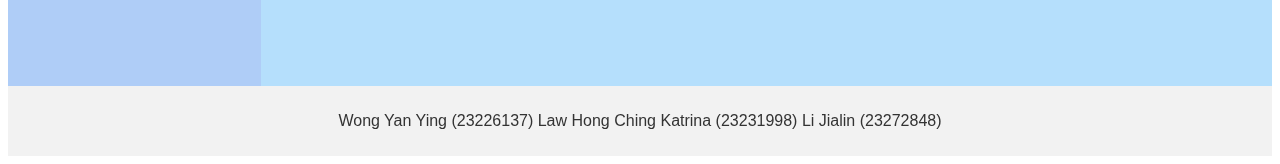
<file: rumors.html>
<!DOCTYPE htmal>
<html lang="en">
<head>
<title>Types</title>
<meta name="viewport" content="width=device-width, initial-scale=1">
<link rel="stylesheet" href="mystyle.css">
</head>

<body>
    <header>
        <h2>Types</h2>
    </header>
          
    <div class="topnav">
        <a href="home.html">Home</a></li>
        <a href="rumors.html">Types</a></li>
        <a href="public.html">Injury</a></li>
        <a href="affectppl.html">Misconcecptions</a></li>
        <a href="individual.html">Distinguishing Ways</a></li>
    </div>

    <section>
        <nav>
            Types
            <ol>
                <li><a href="rumors.html">Rumors</a></li>
                <li><a href="fakenews.html">Fake News</a></li>
                <li><a href="misindisin.html">Misinformation and Disinformation</a></li>
            </ol>
        </nav>             
              
        <article>
            <h2>Rumors</h2>
            <h1 style="border-left: 6px solid rgb(255, 158, 30); background-color: lightgray;">Definition</h1>
            <p><img src="image.jpeg" align="right" width="340" hspace="5" vspace="5"></p>
            <p style="line-height: 1.5;">In the Urban Dictionary: A piece of false, slanderous and/or mean-spirited story that somebody tells about someone else. These stories are usually told because the victim of the rumor is smarter, more popular, wealthier, more successful, harder working, or nicer than the person who is spreading the rumor.Said rumor spreader often spreads remors becuase he has become jealous and wants to hurt the person who he is spreading a rumor about.</p>
            
            <h1 style="border-left: 6px solid rgb(255, 158, 30); background-color: lightgray;">Rumor is a flute played by speculation, suspicion, and guesswork</h1>
            <p>Visit <a href="https://dictionary.cambridge.org/dictionary/english/rumor" target="_blank">Definition of rumor in Cambridge dictionary</a> to know more.</p>
            
            <h1 style="border-left: 6px solid rgb(255, 158, 30); background-color: lightgray;">What happens when rumors spread</h1>
            <iframe width="560" height="315" src="https://www.youtube.com/embed/SrEJ5W8KUdk" title="Rumors Spread About Me At School" frameborder="0" allow="accelerometer; autoplay; clipboard-write; encrypted-media; gyroscope; picture-in-picture; web-share" allowfullscreen></iframe>
            <p style="line-height: 1.5;">Rumor is a kind of information statement with spreading and instrumental significance. Rumors will flow and spread from person to person, and "isolated words" cannot become "rumors." The instrumental nature of rumors means that the contents of rumors are usually related to topics that people consider to be relatively urgent, meaningful, purposeful or important, and thus have instrumental significance for rumor participants.</p>
            
            <h1 style="border-left: 6px solid rgb(255, 158, 30); background-color: lightgray;">The spread of Internet rumors</h1>  
            <img src="5.png" align="left" width="200" hspace="7" vspace="9"> 
            <p style="line-height: 1.5;">After the outbreak of the novel coronavirus pneumonia, the Internet rumors related to the epidemic began to spread, and the contents of the rumors were constantly updated with the development and changes of the epidemic. These rumors are spread on the Internet by individuals or organizations that exaggerate or fabricate facts for some purpose. The characteristics of the novel coronavirus pneumonia rumors are that the content involves the vital interests of netizens, is mainly spread in circles, and the emotions are provocative. The generation and spread of Internet rumors are closely related to the quality of netizens. It is necessary to shield Internet rumors and improve the quality of netizens.</p>
            
            <h1 style="border-left: 6px solid rgb(255, 158, 30); background-color: lightgray;">Harm caused by rumors</h1>
            <img src="6.png" align="right" width="600" hspace="7" vspace="10">   
            <p style="line-height: 1.5;">With the rise of new social tools such as blogs and microblogs, the Internet has become a hotbed of rumors and slander. The Internet is increasingly revolving around words like "slander," "rumor," "rumor," "clarification," and "response." While enjoying the convenience of the Internet, people are also subjected to online rumour-mongering and defamation. In recent years, more and more countries have increased the crime and punishment of network libel. When people speak out of the heat of the moment, the consequences can be serious.</p>
            <ul>
            <li><p style="line-height: 1.5; color: rgb(255, 158, 30);">Bank of the United States of New York rumor</p></li>
                <img src="3.jpeg" align="right" width="250" hspace="5" vspace="5"></p>
                <p style="line-height: 1.5;">In December 1930, a Bronx businessman on the streets of New York City read in a newspaper that questioned the stability of banks. He went to a branch of the Bank of the United States and asked the clerk to sell his stock. After getting his money, he spread a rumor. He said the bank refused to cash his shares, and at noon, 20,000 to 25,000 people ran on the bank to withdraw cash, withdrawing $2 million from the branch. The next day, the Bank of the United States collapsed. In November and December 1930, 600 banks failed.</p>
            <li><p style="line-height: 1.5;color:rgb(255, 158, 30);">The suicide of American teenager Prince</p></li>
                <iframe width="537" height="327" src="https://www.youtube.com/embed/H4fgWoH22XY" title="Today:  Phoebe Prince&#39;s suicide has lasting impact" frameborder="0" allow="accelerometer; autoplay; clipboard-write; encrypted-media; gyroscope; picture-in-picture; web-share" allowfullscreen ></iframe>
                <p style="line-height: 1.5;">On January 14, 2010, 15-year-old Phoebe Prince hanged herself at home after being bullied at school and subjected to verbal abuse on the Internet. Prince, who moved from Ireland to South Hadley, Maryland, in 2009, was bullied by two groups of girls at her high school because she was popular with boys. On his Facebook page, some classmates left a large number of filthy and untrue comments, which caused great psychological pressure for Prince who had just arrived. Unable to overcome his inner pain, Prince hanged himself at home after a classmate threw a soda can in his face on the way home from school</p>
            </ul>
        </article>
    </section>
    
    <footer>
        <p> Wong Yan Ying (23226137)
            Law Hong Ching Katrina (23231998)
            Li Jialin (23272848)
        </p>
    </footer>
       
</body>
</html>
</file>
<file: mystyle.css>
* {
  box-sizing: border-box;
}

body {
  font-family: 'Noto Sans', sans-serif;
}

header {
  background-color: #0e2e47;
  padding: 30px;
  text-align: center;
  font-family: 'DM Serif Display', serif;;
  font-style: italic;
  font-size: 40px;
  font-weight: 800;
  color: white;
  background-image: url(Tech\ Life\ -\ Communication.png);
  background-position: left bottom;
  background-repeat: no-repeat;
  background-size: 300px 230px;
}

.topnav {
  overflow: hidden;
  background-color: #f2f2f2;
}

.topnav a {
  float: left;
  display: block;
  color: #333;
  text-align: center;
  padding: 14px 16px;
  text-decoration: none;
  font-family: 'Cormorant Garamond', serif;
  font-size: 18px;
}

.topnav a:hover {
  background-color: #ddd;
  color: black;
}

nav {
  float: left;
  width: 20%;
  height: 3000px;
  background: #afcdf7;
  padding: 20px;
  font-family: 'Cormorant Garamond', serif;
  font-size: 20px;

}

nav ol {
  list-style-type: ol;
  padding: 0;
  line-height: 2 ;
}

article {
  float: left;
  padding: 20px;
  width: 80%;
  background-color: #b5dffc;
  height: 3000px;
}

section::after {
  content: "";
  display: table;
  clear: both;
}

footer {
  background-color: #f2f2f2;
  padding: 10px;
  text-align: center;
  color: #333;
}

@media (max-width: 600px) {
  nav, article {
    width: 100%;
    height: auto;
  }
}

table {
    font-family: arial, sans-serif;
    border-collapse: collapse;
    width: 100%;
  }
  
  td, th {
    border: 1px solid black;
    text-align: left;
    padding: 8px;
  }
</file>
